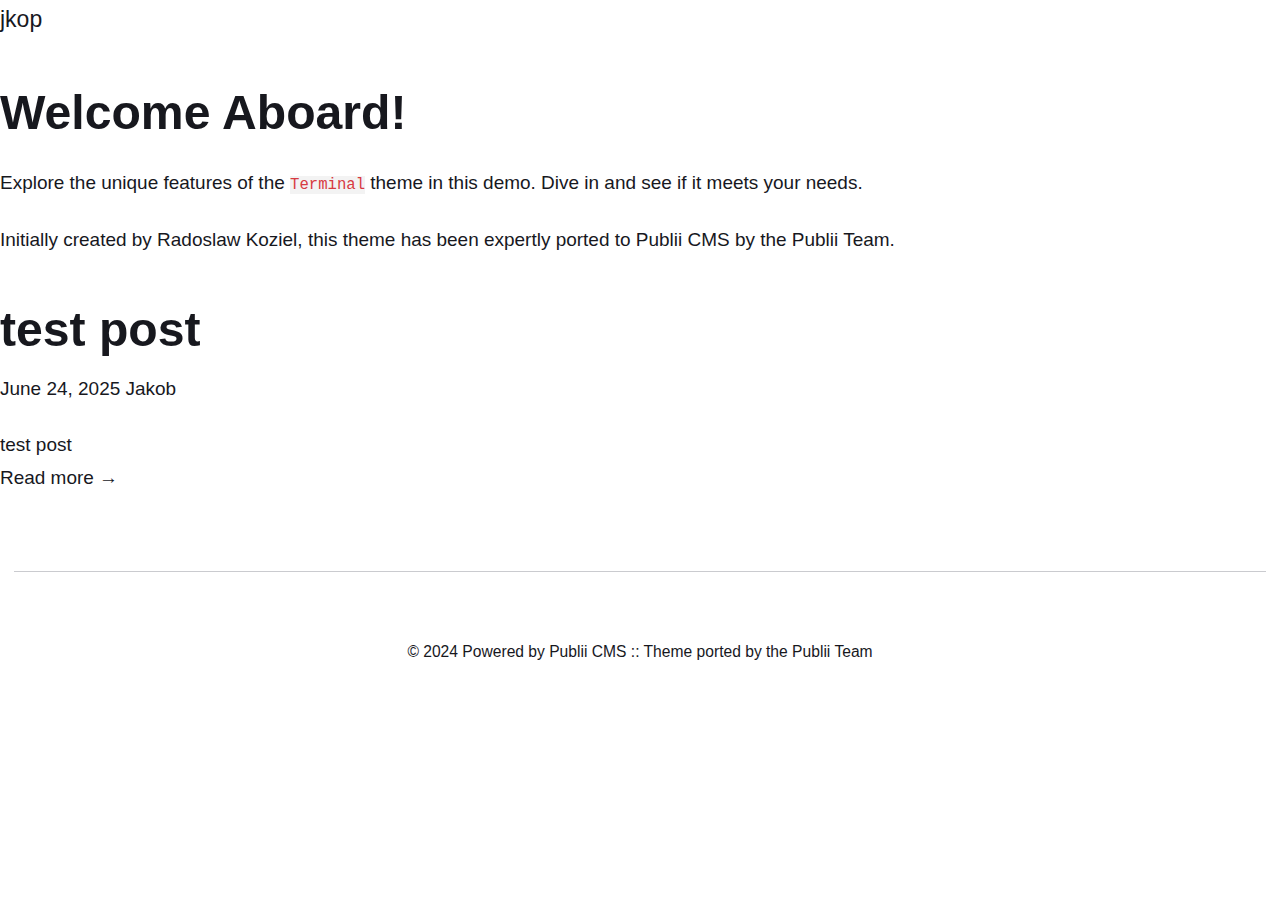
<file: index.html>
<!DOCTYPE html><html lang="en-gb"><head><meta charset="utf-8"><meta http-equiv="X-UA-Compatible" content="IE=edge"><meta name="viewport" content="width=device-width,initial-scale=1"><title>jkop</title><meta name="generator" content="Publii Open-Source CMS for Static Site"><link rel="canonical" href="https://jkop-xyz.github.io/gh-blog/"><link rel="alternate" type="application/atom+xml" href="https://jkop-xyz.github.io/gh-blog/feed.xml" title="jkop - RSS"><link rel="alternate" type="application/json" href="https://jkop-xyz.github.io/gh-blog/feed.json" title="jkop - JSON"><meta property="og:title" content="jkop"><meta property="og:site_name" content="jkop"><meta property="og:description" content=""><meta property="og:url" content="https://jkop-xyz.github.io/gh-blog/"><meta property="og:type" content="website"><link rel="preload" href="https://jkop-xyz.github.io/gh-blog/assets/dynamic/fonts/jetbrainsmono/jetbrainsmono.woff2" as="font" type="font/woff2" crossorigin><link rel="preload" href="https://jkop-xyz.github.io/gh-blog/assets/dynamic/fonts/jetbrainsmono/jetbrainsmono-italic.woff2" as="font" type="font/woff2" crossorigin><link rel="stylesheet" href="https://jkop-xyz.github.io/gh-blog/assets/css/style.css?v=aca645ab265343367643f2707a555019"><script type="application/ld+json">{"@context":"http://schema.org","@type":"Organization","name":"jkop","url":"https://jkop-xyz.github.io/gh-blog/"}</script><noscript><style>img[loading] {
                    opacity: 1;
                }</style></noscript></head><body class="home-template"><div class="container container--center"><header class="header"><div class="header__logo"><a class="logo" href="https://jkop-xyz.github.io/gh-blog/">jkop</a></div></header><main class="content"><div class="hero framed"><h1>Welcome Aboard!</h1><p>Explore the unique features of the <code>Terminal</code> theme in this demo. Dive in and see if it meets your needs.</p><p>Initially created by <a href="https://github.com/panr" target="_blank" rel="nofollow noopener">Radoslaw Koziel</a>, this theme has been expertly ported to Publii CMS by the Publii Team.</p></div><div class="posts"><article class="post"><header><h2 class="h1 post__title"><a href="https://jkop-xyz.github.io/gh-blog/test-post.html">test post</a></h2><div class="post__meta"><time datetime="2025-06-24T12:19" class="post__date">June 24, 2025 </time><a href="https://jkop-xyz.github.io/gh-blog/authors/jakob/" class="post__author">Jakob</a></div><div class="post__tags"></div></header><div class="post__content"><p>test post</p><a href="https://jkop-xyz.github.io/gh-blog/test-post.html" class="read-more">Read more &#8594;</a></div></article></div></main><footer class="footer"><div class="footer__inner"><div class="footer__copyright"><p>© 2024 Powered by Publii CMS :: <a href="https://github.com/panr/hugo-theme-terminal" target="_blank" rel="noopener">Theme</a> ported by the <a href="https://getpublii.com/customization-service/" target="_blank" rel="noopener">Publii Team</a></p></div></div></footer></div><script defer="defer" src="https://jkop-xyz.github.io/gh-blog/assets/js/scripts.min.js?v=c2232aa7558e9517946129d2a1b8c770"></script><script>window.publiiThemeMenuConfig={mobileMenuMode:'sidebar',animationSpeed:300,submenuWidth: 'auto',doubleClickTime:500,mobileMenuExpandableSubmenus:true,relatedContainerForOverlayMenuSelector:'.top'};</script><script>var images = document.querySelectorAll('img[loading]');
        for (var i = 0; i < images.length; i++) {
            if (images[i].complete) {
                images[i].classList.add('is-loaded');
            } else {
                images[i].addEventListener('load', function () {
                    this.classList.add('is-loaded');
                }, false);
            }
        }</script></body></html>
</file>
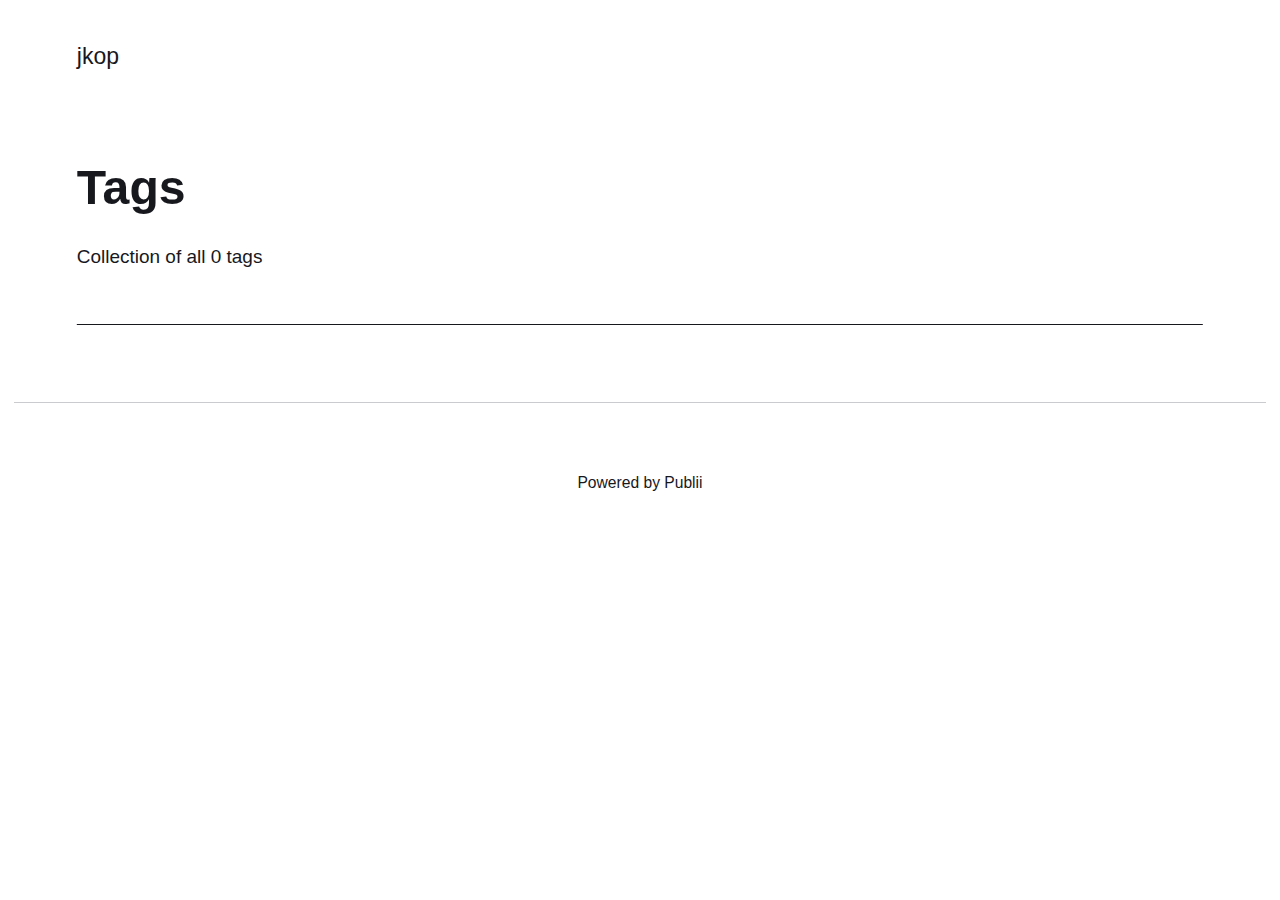
<file: tags/index.html>
<!DOCTYPE html><html lang="en-gb"><head><meta charset="utf-8"><meta http-equiv="X-UA-Compatible" content="IE=edge"><meta name="viewport" content="width=device-width,initial-scale=1"><title>All tags - jkop</title><meta name="robots" content="noindex, follow"><meta name="generator" content="Publii Open-Source CMS for Static Site"><link rel="alternate" type="application/atom+xml" href="https://jkop-xyz.github.io/gh-blog/feed.xml" title="jkop - RSS"><link rel="alternate" type="application/json" href="https://jkop-xyz.github.io/gh-blog/feed.json" title="jkop - JSON"><meta property="og:title" content="jkop"><meta property="og:site_name" content="jkop"><meta property="og:description" content=""><meta property="og:url" content="https://jkop-xyz.github.io/gh-blog/tags/"><meta property="og:type" content="website"><link rel="stylesheet" href="https://jkop-xyz.github.io/gh-blog/assets/css/style.css?v=11bee19e86e8eda2cf9a60efd975666d"><script type="application/ld+json">{"@context":"http://schema.org","@type":"Organization","name":"jkop","url":"https://jkop-xyz.github.io/gh-blog/"}</script><noscript><style>img[loading] {
                    opacity: 1;
                }</style></noscript></head><body class="tags-template"><header class="top js-header"><a class="logo" href="https://jkop-xyz.github.io/gh-blog/">jkop</a></header><main class="page page--tags"><div class="hero hero--noimage"><header class="hero__content"><div class="wrapper"><h1>Tags</h1><p class="page__desc">Collection of all 0 tags</p></div></header></div><div class="wrapper"><ul class="feed feed--grid"></ul></div></main><footer class="footer"><div class="wrapper"><div class="footer__copyright">Powered by Publii</div><button id="backToTop" class="footer__bttop" aria-label="Back to top" title="Back to top"><svg width="20" height="20"><use xlink:href="https://jkop-xyz.github.io/gh-blog/assets/svg/svg-map.svg#toparrow"/></svg></button></div></footer><script defer="defer" src="https://jkop-xyz.github.io/gh-blog/assets/js/scripts.min.js?v=700105c316933a8202041b6415abb233"></script><script>window.publiiThemeMenuConfig={mobileMenuMode:'sidebar',animationSpeed:300,submenuWidth: 'auto',doubleClickTime:500,mobileMenuExpandableSubmenus:true,relatedContainerForOverlayMenuSelector:'.top'};</script><script>var images = document.querySelectorAll('img[loading]');
        for (var i = 0; i < images.length; i++) {
            if (images[i].complete) {
                images[i].classList.add('is-loaded');
            } else {
                images[i].addEventListener('load', function () {
                    this.classList.add('is-loaded');
                }, false);
            }
        }</script></body></html>
</file>
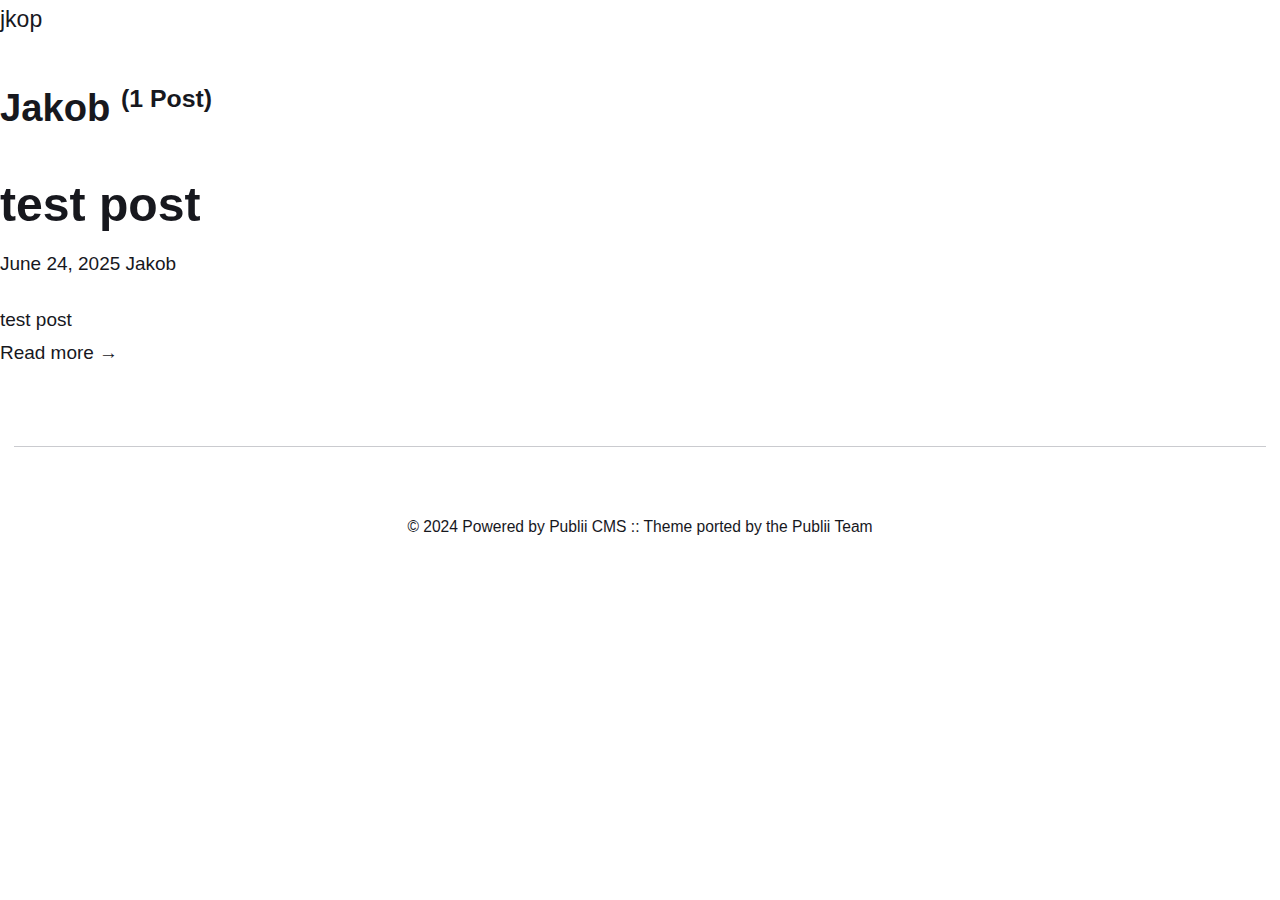
<file: authors/jakob/index.html>
<!DOCTYPE html><html lang="en-gb"><head><meta charset="utf-8"><meta http-equiv="X-UA-Compatible" content="IE=edge"><meta name="viewport" content="width=device-width,initial-scale=1"><title>Author: Jakob - jkop</title><meta name="robots" content="noindex, follow"><meta name="generator" content="Publii Open-Source CMS for Static Site"><link rel="alternate" type="application/atom+xml" href="https://jkop-xyz.github.io/gh-blog/feed.xml" title="jkop - RSS"><link rel="alternate" type="application/json" href="https://jkop-xyz.github.io/gh-blog/feed.json" title="jkop - JSON"><meta property="og:title" content="Jakob"><meta property="og:site_name" content="jkop"><meta property="og:description" content=""><meta property="og:url" content="https://jkop-xyz.github.io/gh-blog/authors/jakob/"><meta property="og:type" content="website"><link rel="preload" href="https://jkop-xyz.github.io/gh-blog/assets/dynamic/fonts/jetbrainsmono/jetbrainsmono.woff2" as="font" type="font/woff2" crossorigin><link rel="preload" href="https://jkop-xyz.github.io/gh-blog/assets/dynamic/fonts/jetbrainsmono/jetbrainsmono-italic.woff2" as="font" type="font/woff2" crossorigin><link rel="stylesheet" href="https://jkop-xyz.github.io/gh-blog/assets/css/style.css?v=aca645ab265343367643f2707a555019"><script type="application/ld+json">{"@context":"http://schema.org","@type":"Organization","name":"jkop","url":"https://jkop-xyz.github.io/gh-blog/"}</script><noscript><style>img[loading] {
                    opacity: 1;
                }</style></noscript></head><body class="author-template"><div class="container container--center"><header class="header"><div class="header__logo"><a class="logo" href="https://jkop-xyz.github.io/gh-blog/">jkop</a></div></header><main class="content page page--author"><div class="page__header hero page--author__header"><div class="page--author__top"><h1 class="h2 page__title">Jakob <sup>(1 Post)</sup></h1></div></div><div class="posts"><article class="post"><header><h2 class="h1 post__title"><a href="https://jkop-xyz.github.io/gh-blog/test-post.html">test post</a></h2><div class="post__meta"><time datetime="2025-06-24T12:19" class="post__date">June 24, 2025 </time><a href="https://jkop-xyz.github.io/gh-blog/authors/jakob/" class="post__author">Jakob</a></div><div class="post__tags"></div></header><div class="post__content"><p>test post</p><a href="https://jkop-xyz.github.io/gh-blog/test-post.html" class="read-more">Read more &#8594;</a></div></article></div></main><footer class="footer"><div class="footer__inner"><div class="footer__copyright"><p>© 2024 Powered by Publii CMS :: <a href="https://github.com/panr/hugo-theme-terminal" target="_blank" rel="noopener">Theme</a> ported by the <a href="https://getpublii.com/customization-service/" target="_blank" rel="noopener">Publii Team</a></p></div></div></footer></div><script defer="defer" src="https://jkop-xyz.github.io/gh-blog/assets/js/scripts.min.js?v=c2232aa7558e9517946129d2a1b8c770"></script><script>window.publiiThemeMenuConfig={mobileMenuMode:'sidebar',animationSpeed:300,submenuWidth: 'auto',doubleClickTime:500,mobileMenuExpandableSubmenus:true,relatedContainerForOverlayMenuSelector:'.top'};</script><script>var images = document.querySelectorAll('img[loading]');
        for (var i = 0; i < images.length; i++) {
            if (images[i].complete) {
                images[i].classList.add('is-loaded');
            } else {
                images[i].addEventListener('load', function () {
                    this.classList.add('is-loaded');
                }, false);
            }
        }</script></body></html>
</file>
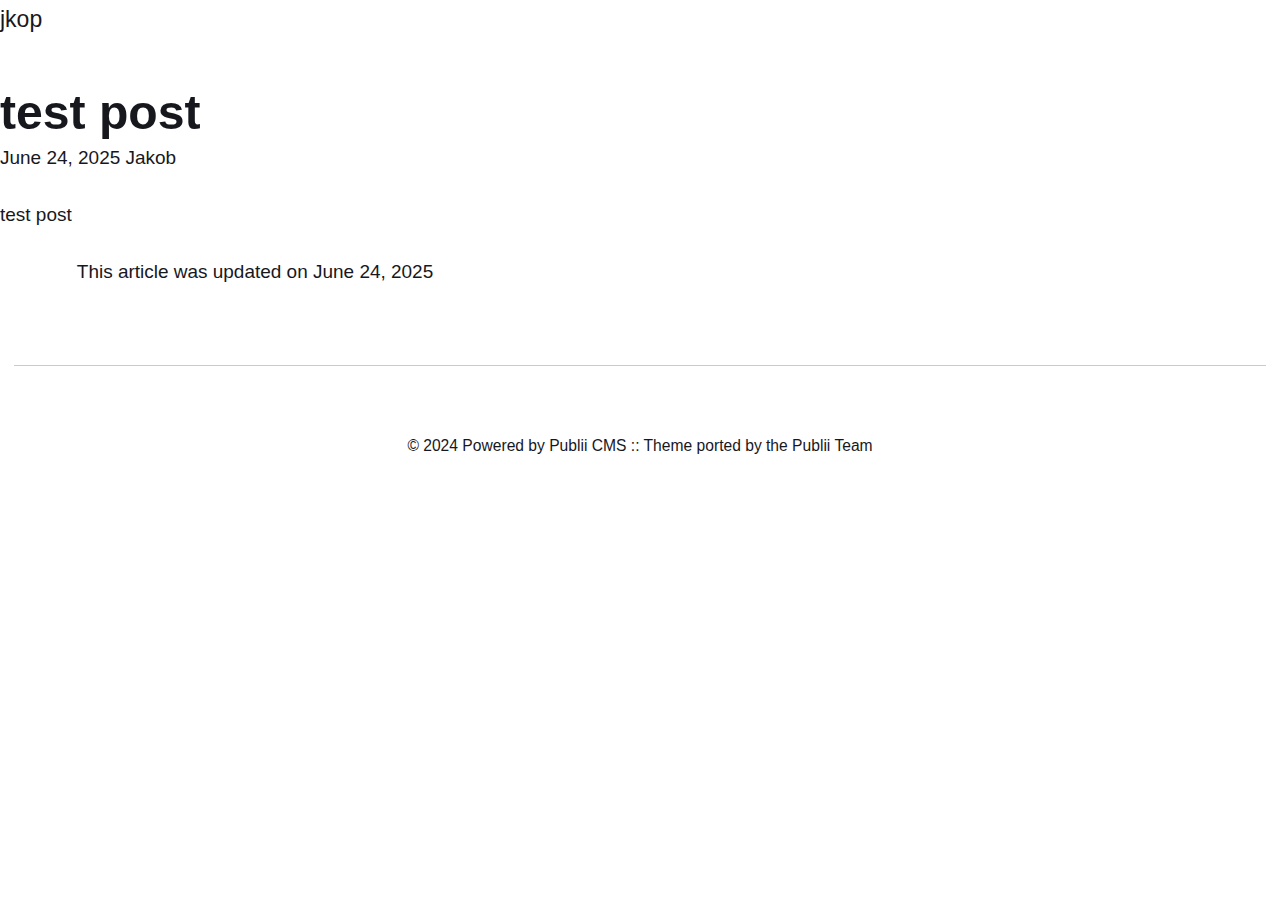
<file: test-post.html>
<!DOCTYPE html><html lang="en-gb"><head><meta charset="utf-8"><meta http-equiv="X-UA-Compatible" content="IE=edge"><meta name="viewport" content="width=device-width,initial-scale=1"><title>test post - jkop</title><meta name="description" content="test post"><meta name="generator" content="Publii Open-Source CMS for Static Site"><link rel="canonical" href="https://jkop-xyz.github.io/gh-blog/test-post.html"><link rel="alternate" type="application/atom+xml" href="https://jkop-xyz.github.io/gh-blog/feed.xml" title="jkop - RSS"><link rel="alternate" type="application/json" href="https://jkop-xyz.github.io/gh-blog/feed.json" title="jkop - JSON"><meta property="og:title" content="test post"><meta property="og:site_name" content="jkop"><meta property="og:description" content="test post"><meta property="og:url" content="https://jkop-xyz.github.io/gh-blog/test-post.html"><meta property="og:type" content="article"><link rel="preload" href="https://jkop-xyz.github.io/gh-blog/assets/dynamic/fonts/jetbrainsmono/jetbrainsmono.woff2" as="font" type="font/woff2" crossorigin><link rel="preload" href="https://jkop-xyz.github.io/gh-blog/assets/dynamic/fonts/jetbrainsmono/jetbrainsmono-italic.woff2" as="font" type="font/woff2" crossorigin><link rel="stylesheet" href="https://jkop-xyz.github.io/gh-blog/assets/css/style.css?v=9ac3045b1a727c7938c187aa0847fb44"><script type="application/ld+json">{"@context":"http://schema.org","@type":"Article","mainEntityOfPage":{"@type":"WebPage","@id":"https://jkop-xyz.github.io/gh-blog/test-post.html"},"headline":"test post","datePublished":"2025-06-24T12:19+02:00","dateModified":"2025-06-24T12:19+02:00","description":"test post","author":{"@type":"Person","name":"Jakob","url":"https://jkop-xyz.github.io/gh-blog/authors/jakob/"},"publisher":{"@type":"Organization","name":"Jakob"}}</script><noscript><style>img[loading] {
                    opacity: 1;
                }</style></noscript></head><body class="post-template"><div class="container"><header class="header"><div class="header__logo"><a class="logo" href="https://jkop-xyz.github.io/gh-blog/">jkop</a></div></header><main class="content"><article class="post"><header><h1 class="post__title">test post</h1><div class="post__meta"><time datetime="2025-06-24T12:19" class="post__date">June 24, 2025 </time><span class="post__author"><a href="https://jkop-xyz.github.io/gh-blog/authors/jakob/" class="feed__author">Jakob</a></span></div></header><div class="post__entry"><p>test post</p></div><footer class="wrapper post__footer"><p class="post__last-updated">This article was updated on June 24, 2025</p><div class="post__share"></div></footer></article></main><footer class="footer"><div class="footer__inner"><div class="footer__copyright"><p>© 2024 Powered by Publii CMS :: <a href="https://github.com/panr/hugo-theme-terminal" target="_blank" rel="noopener">Theme</a> ported by the <a href="https://getpublii.com/customization-service/" target="_blank" rel="noopener">Publii Team</a></p></div></div></footer></div><script defer="defer" src="https://jkop-xyz.github.io/gh-blog/assets/js/scripts.min.js?v=c2232aa7558e9517946129d2a1b8c770"></script><script>window.publiiThemeMenuConfig={mobileMenuMode:'sidebar',animationSpeed:300,submenuWidth: 'auto',doubleClickTime:500,mobileMenuExpandableSubmenus:true,relatedContainerForOverlayMenuSelector:'.top'};</script><script>var images = document.querySelectorAll('img[loading]');
        for (var i = 0; i < images.length; i++) {
            if (images[i].complete) {
                images[i].classList.add('is-loaded');
            } else {
                images[i].addEventListener('load', function () {
                    this.classList.add('is-loaded');
                }, false);
            }
        }</script></body></html>
</file>
